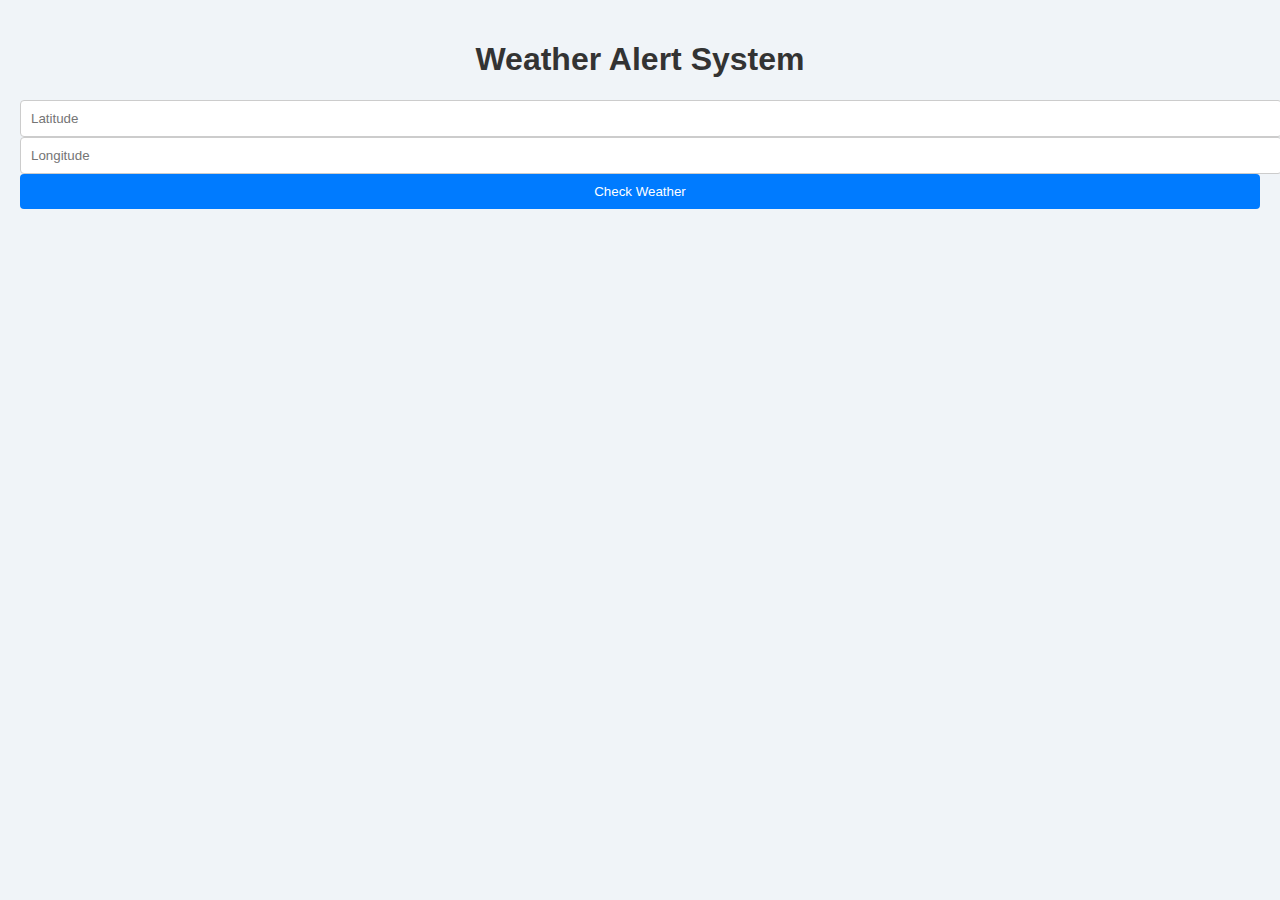
<file: weather-alert-system/frontend/index.html>
<!DOCTYPE html>
<html lang="en">
<head>
    <meta charset="UTF-8">
    <meta name="viewport" content="width=device-width, initial-scale=1.0">
    <title>Weather Alert System</title>
    <link href="css/styles.css" rel="stylesheet">
</head>
<body class="bg-gray-100 flex flex-col items-center justify-center min-h-screen">
    <h1 class="text-3xl font-bold mb-4">Weather Alert System</h1>
    <div class="bg-white p-6 rounded shadow-md w-80">
        <input type="text" id="latitude" placeholder="Latitude" class="border p-2 mb-2 w-full" required>
        <input type="text" id="longitude" placeholder="Longitude" class="border p-2 mb-4 w-full" required>
        <button id="checkWeather" class="bg-blue-500 text-white p-2 rounded w-full">Check Weather</button>
        <div id="weatherInfo" class="mt-4"></div>
    </div>
    <script src="js/app.js"></script>
</body>
</html>
</file>
<file: weather-alert-system/frontend/css/styles.css>
body {
    font-family: Arial, sans-serif;
    background-color: #f0f4f8;
    margin: 0;
    padding: 20px;
}

.container {
    max-width: 600px;
    margin: auto;
    background: white;
    padding: 20px;
    border-radius: 8px;
    box-shadow: 0 2px 10px rgba(0, 0, 0, 0.1);
}

h1 {
    text-align: center;
    color: #333;
}

.input-group {
    margin-bottom: 15px;
}

label {
    display: block;
    margin-bottom: 5px;
    color: #555;
}

input[type="text"] {
    width: 100%;
    padding: 10px;
    border: 1px solid #ccc;
    border-radius: 4px;
}

button {
    width: 100%;
    padding: 10px;
    background-color: #007bff;
    color: white;
    border: none;
    border-radius: 4px;
    cursor: pointer;
}

button:hover {
    background-color: #0056b3;
}

.alert {
    margin-top: 20px;
    padding: 10px;
    border-radius: 4px;
}

.alert.success {
    background-color: #d4edda;
    color: #155724;
}

.alert.error {
    background-color: #f8d7da;
    color: #721c24;
}
</file>
